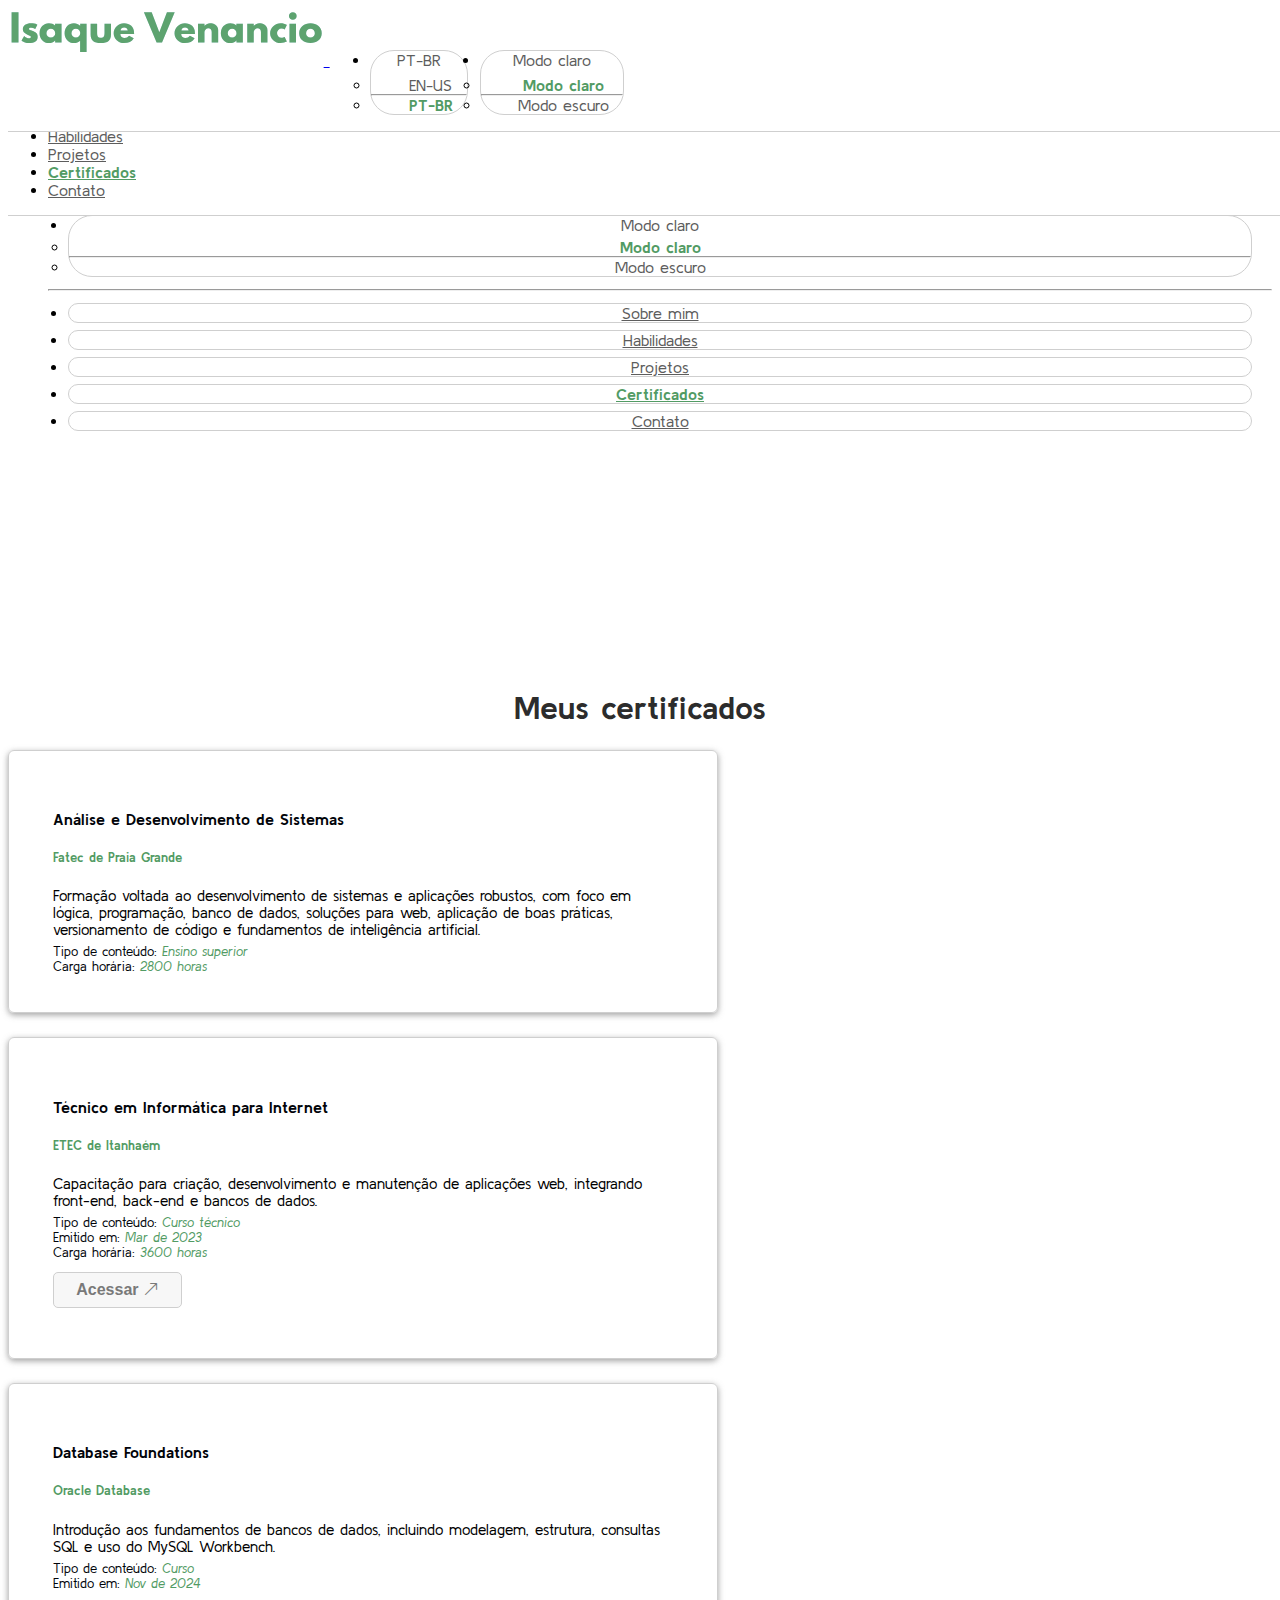
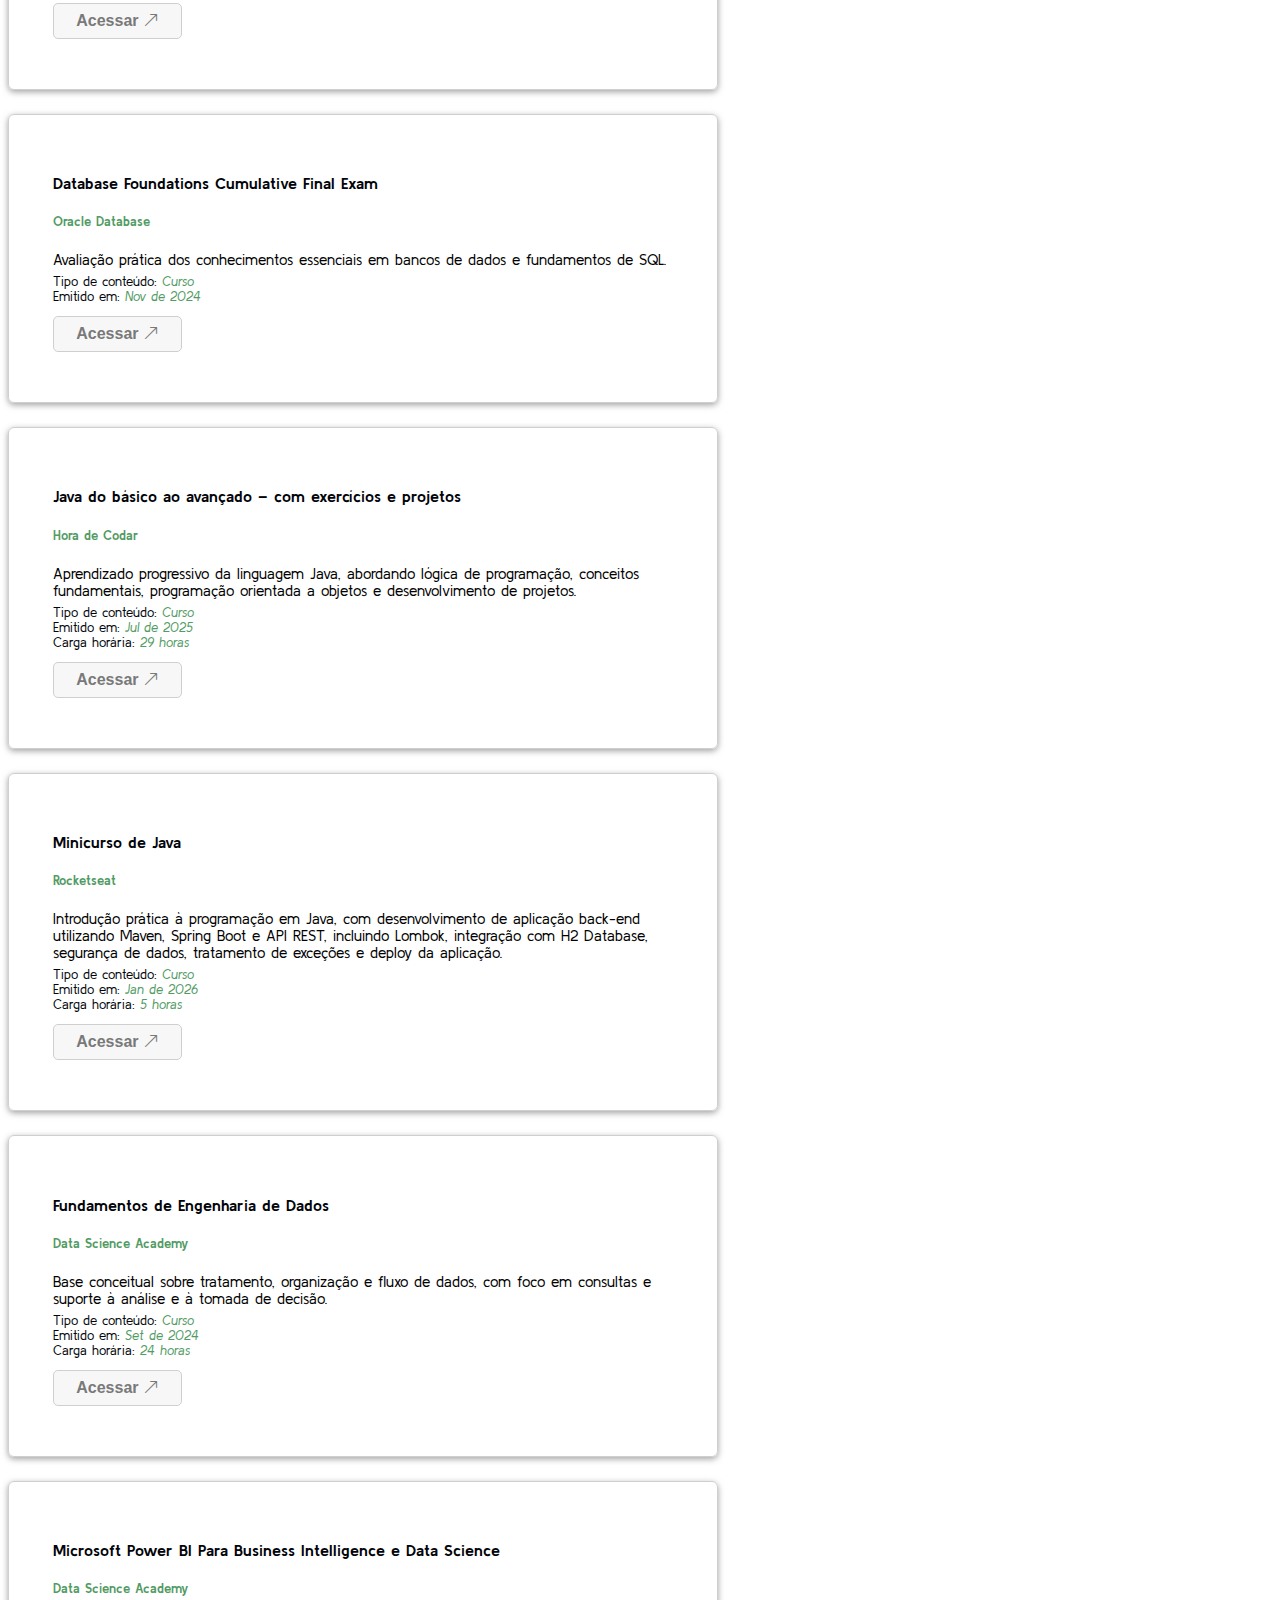
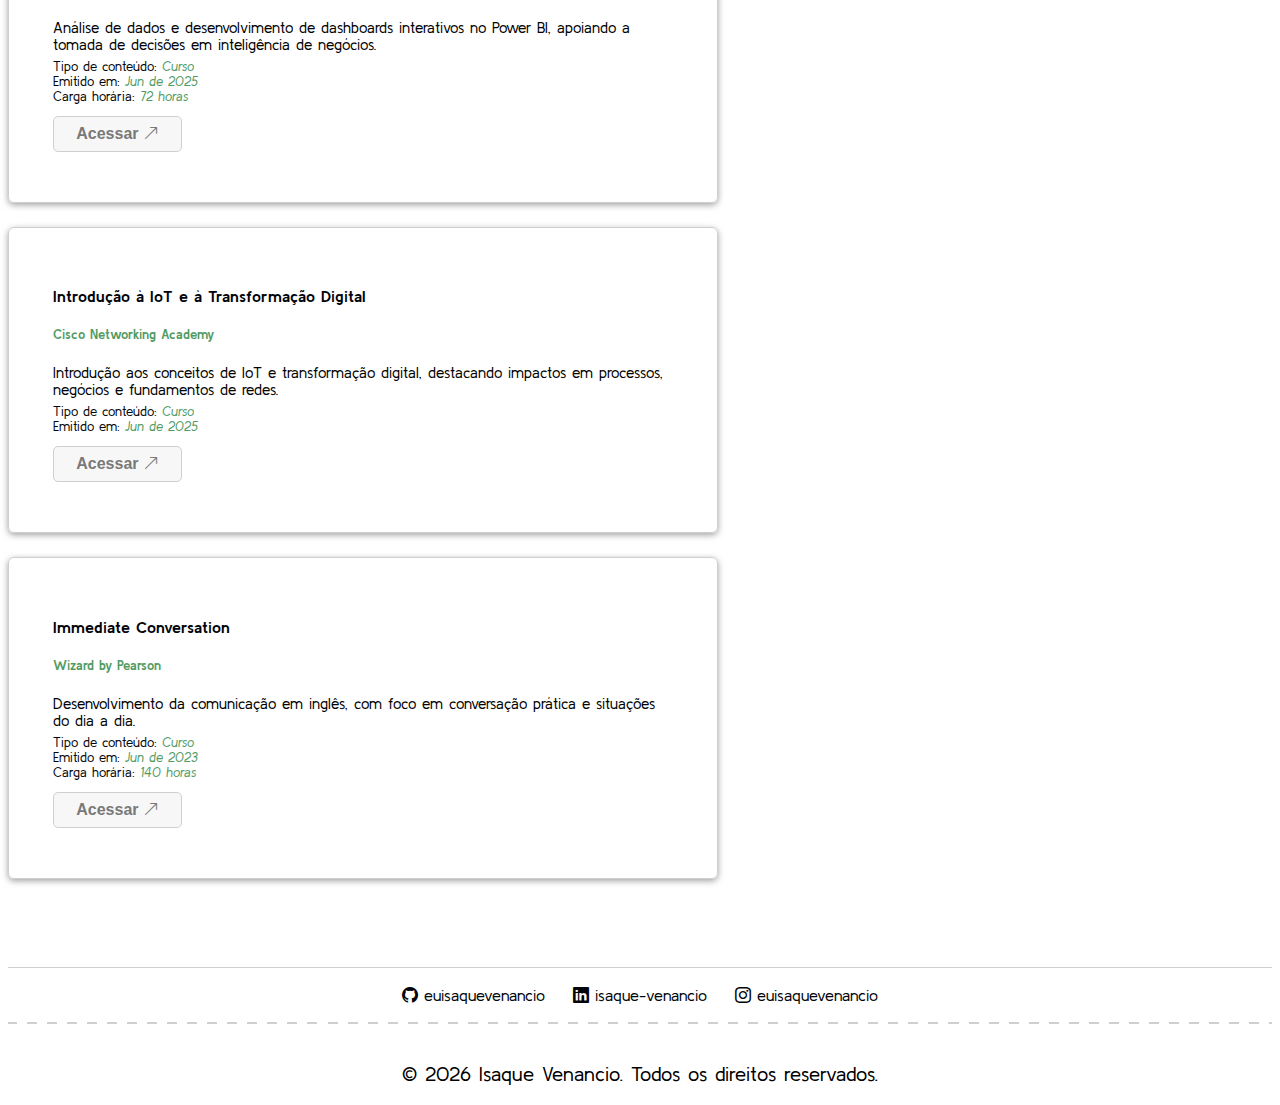
<file: certificate.html>
<!DOCTYPE html>
<html lang="pt-BR">
<head>
    <meta charset="UTF-8">
    <meta name="viewport" content="width=device-width, initial-scale=1.0">
    <title>Isaque Venancio</title>
    <link rel="preconnect" href="https://fonts.googleapis.com"> <!-- Fonte -->
    <link rel="preconnect" href="https://fonts.gstatic.com" crossorigin>
    <link href="https://fonts.googleapis.com/css2?family=Kulim+Park:ital,wght@0,200;0,300;0,400;0,600;0,700;1,200;1,300;1,400;1,600;1,700&display=swap" rel="stylesheet">
    <link rel="icon" type="image/png" href="assets/img/logo-small.png"> <!-- Ícone -->
    <link href="https://cdn.jsdelivr.net/npm/bootstrap@5.3.8/dist/css/bootstrap.min.css" rel="stylesheet" integrity="sha384-sRIl4kxILFvY47J16cr9ZwB07vP4J8+LH7qKQnuqkuIAvNWLzeN8tE5YBujZqJLB" crossorigin="anonymous"> <!-- Bootstrap CSS -->
    <link rel="stylesheet" href="https://cdn.jsdelivr.net/npm/bootstrap-icons@1.13.1/font/bootstrap-icons.min.css"> <!-- Bootstrap Icon -->
    <link rel="stylesheet" href="assets/css/navbar.css">
    <link rel="stylesheet" href="assets/css/style.css">
    <link rel="stylesheet" href="assets/css/certificate.css">
    <link rel="stylesheet" href="assets/css/footer.css">
</head>
<body>
    <!-- 1º cabeçalho -->
    <nav class="navbar navbar-expand-lg" id="firstNavbar">
        <div class="container">
            <a class="navbar-brand" href="index.html">
                <img loading="lazy" src="assets/img/logo-complete.svg" alt="Isaque Venancio logo" height="66">
            </a>
            
            <i class="bi bi-list" id="sidebarIcon" data-bs-toggle="offcanvas" data-bs-target="#offcanvasRight" aria-controls="offcanvasRight"></i>
            
            <ul class="navbar-nav">
                <li class="nav-item dropdown">
                    <a class="nav-link dropdown-toggle" id="actualLanguage" role="button" data-bs-toggle="dropdown" aria-expanded="false">PT-BR</a>
                    <ul class="dropdown-menu">
                        <li><a class="dropdown-item language-option" data-language="en-us">EN-US</a></li>
                        <hr>
                        <li><a class="active dropdown-item language-option" data-language="pt-br">PT-BR</a></li>
                    </ul>
                </li>
                <li class="nav-item dropdown">
                    <a class="nav-link dropdown-toggle" id="actualTheme" role="button" data-bs-toggle="dropdown" aria-expanded="false">Modo claro</a>
                    <ul class="dropdown-menu">
                        <li><a class="active dropdown-item theme-option" data-theme="light">Modo claro</a></li>
                        <hr>
                        <li><a class="dropdown-item theme-option" data-theme="dark">Modo escuro</a></li>
                    </ul>
                </li>
            </ul>
        </div>
    </nav>

    <!-- 2º cabeçalho -->
    <nav class="navbar navbar-expand-lg" id="secondNavbar">
        <div class="container">
            <ul class="navbar-nav">
                <li class="nav-item">
                    <a class="nav-link" href="index.html">Sobre mim</a>
                </li>
                <li class="nav-item">
                    <a class="nav-link" href="skill.html">Habilidades</a>
                </li>
                <li class="nav-item">
                    <a class="nav-link" href="project.html">Projetos</a>
                </li>
                <li class="nav-item">
                    <a class="nav-link active" href="certificate.html">Certificados</a>
                </li>
                <li class="nav-item">
                    <a class="nav-link" href="contact.html">Contato</a>
                </li>
            </ul>
        </div>
    </nav>

    <!-- Sidebar -->
    <div class="offcanvas offcanvas-end" tabindex="-1" id="offcanvasRight" aria-labelledby="offcanvasRightLabel">
        <div class="offcanvas-header">
            <h5 class="offcanvas-title" id="offcanvasRightLabel">Portfólio</h5>
            <i class="bi bi-x-lg" id="closeSidebarIcon" data-bs-dismiss="offcanvas" aria-label="Close"></i>
        </div>
        <hr>
        <div class="offcanvas-body">
            <ul class="navbar-nav">
                <li class="nav-item dropdown">
                    <a class="nav-link dropdown-toggle" id="actualLanguageMobile" role="button" data-bs-toggle="dropdown" aria-expanded="false">PT-BR</a>
                    <ul class="dropdown-menu">
                        <li><a class="dropdown-item language-option" data-language="en-us">EN-US</a></li>
                        <hr>
                        <li><a class="active dropdown-item language-option" data-language="pt-br">PT-BR</a></li>
                    </ul>
                </li>
                <li class="nav-item dropdown">
                    <a class="nav-link dropdown-toggle" id="actualThemeMobile" role="button" data-bs-toggle="dropdown" aria-expanded="false">Modo claro</a>
                    <ul class="dropdown-menu">
                        <li><a class="active dropdown-item theme-option" data-theme="light">Modo claro</a></li>
                        <hr>
                        <li><a class="dropdown-item theme-option" data-theme="dark">Modo escuro</a></li>
                    </ul>
                </li>
                <hr>
                <li class="nav-item">
                    <a class="nav-link" href="index.html">Sobre mim</a>
                </li>
                <li class="nav-item">
                    <a class="nav-link" href="skill.html">Habilidades</a>
                </li>
                <li class="nav-item">
                    <a class="nav-link" href="project.html">Projetos</a>
                </li>
                <li class="nav-item">
                    <a class="nav-link active" href="certificate.html">Certificados</a>
                </li>
                <li class="nav-item">
                    <a class="nav-link" href="contact.html">Contato</a>
                </li>
            </ul>
        </div>
    </div>

    <!-- Conteúdo principal -->
    <main>
        <div class="container">
            <h1>Meus certificados</h1>
            <div id="certificates">
                <div class="certificate" id="aedds">
                    <h4>Análise e Desenvolvimento de Sistemas</h4>
                    <h5>Fatec de Praia Grande</h5>
                    <p>Formação voltada ao desenvolvimento de sistemas e aplicações robustos, com foco em lógica, programação, banco de dados, soluções para web, aplicação de boas práticas, versionamento de código e fundamentos de inteligência artificial.</p>
                    <small class="type"><span>Tipo de conteúdo:</span> <i>Ensino superior</i></small>
                    <small class="hour"><span>Carga horária:</span> <i>2800 horas</i></small>
                </div>
                
                <div class="certificate" id="teipi">
                    <h4>Técnico em Informática para Internet</h4>
                    <h5>ETEC de Itanhaém</h5>
                    <p>Capacitação para criação, desenvolvimento e manutenção de aplicações web, integrando front-end, back-end e bancos de dados.</p>
                    <small class="type"><span>Tipo de conteúdo:</span> <i>Curso técnico</i></small>
                    <small class="issue-date"><span>Emitido em:</span> <i>mar de 2023</i></small>
                    <small class="hour"><span>Carga horária:</span> <i>3600 horas</i></small>
                    <a href="https://www.linkedin.com/in/isaque-venancio/details/certifications/1732807583342/single-media-viewer/" target="_blank">
                        <button class="view-certificate-button"><span>Acessar</span> <i class="bi bi-arrow-up-right"></i></button>
                    </a>
                </div>

                <div class="certificate" id="cod">
                    <h4>Database Foundations</h4>
                    <h5>Oracle Database</h5>
                    <p>Introdução aos fundamentos de bancos de dados, incluindo modelagem, estrutura, consultas SQL e uso do MySQL Workbench.</p>
                    <small class="type"><span>Tipo de conteúdo:</span> <i>Curso</i></small>
                    <small class="issue-date"><span>Emitido em:</span> <i>nov de 2024</i></small>
                    <a href="https://www.linkedin.com/in/isaque-venancio/details/certifications/1732776403829/single-media-viewer/" target="_blank">
                        <button class="view-certificate-button"><span>Acessar</span> <i class="bi bi-arrow-up-right"></i></button>
                    </a>
                </div>
                
                <div class="certificate" id="dfcfe">
                    <h4>Database Foundations Cumulative Final Exam</h4>
                    <h5>Oracle Database</h5>
                    <p>Avaliação prática dos conhecimentos essenciais em bancos de dados e fundamentos de SQL.</p>
                    <small class="type"><span>Tipo de conteúdo:</span> <i>Curso</i></small>
                    <small class="issue-date"><span>Emitido em:</span> <i>nov de 2024</i></small>
                    <a href="https://www.linkedin.com/in/isaque-venancio/details/certifications/1732776561092/single-media-viewer/" target="_blank">
                        <button class="view-certificate-button"><span>Acessar</span> <i class="bi bi-arrow-up-right"></i></button>
                    </a>
                </div>

                <div class="certificate" id="jdbaaceep">
                    <h4>Java do básico ao avançado – com exercícios e projetos</h4>
                    <h5>Hora de Codar</h5>
                    <p>Aprendizado progressivo da linguagem Java, abordando lógica de programação, conceitos fundamentais, programação orientada a objetos e desenvolvimento de projetos.</p>
                    <small class="type"><span>Tipo de conteúdo:</span> <i>Curso</i></small>
                    <small class="issue-date"><span>Emitido em:</span> <i>jul de 2025</i></small>
                    <small class="hour"><span>Carga horária:</span> <i>29 horas</i></small>
                    <a href="https://www.linkedin.com/in/isaque-venancio/details/certifications/1752516142330/single-media-viewer/" target="_blank">
                        <button class="view-certificate-button"><span>Acessar</span> <i class="bi bi-arrow-up-right"></i></button>
                    </a>
                </div>

                <div class="certificate" id="mdj">
                    <h4>Minicurso de Java</h4>
                    <h5>Rocketseat</h5>
                    <p>Introdução prática à programação em Java, com desenvolvimento de aplicação back-end utilizando Maven, Spring Boot e API REST, incluindo Lombok, integração com H2 Database, segurança de dados, tratamento de exceções e deploy da aplicação.</p>
                    <small class="type"><span>Tipo de conteúdo:</span> <i>Curso</i></small>
                    <small class="issue-date"><span>Emitido em:</span> <i>jan 2026</i></small>
                    <small class="hour"><span>Carga horária:</span> <i>5 horas</i></small>
                    <a href="https://www.linkedin.com/in/isaque-venancio/details/certifications/1768070736659/single-media-viewer/" target="_blank">
                        <button class="view-certificate-button"><span>Acessar</span> <i class="bi bi-arrow-up-right"></i></button>
                    </a>
                </div>
                
                <div class="certificate" id="fdedd">
                    <h4>Fundamentos de Engenharia de Dados</h4>
                    <h5>Data Science Academy</h5>
                    <p>Base conceitual sobre tratamento, organização e fluxo de dados, com foco em consultas e suporte à análise e à tomada de decisão.</p>
                    <small class="type"><span>Tipo de conteúdo:</span> <i>Curso</i></small>
                    <small class="issue-date"><span>Emitido em:</span> <i>set de 2024</i></small>
                    <small class="hour"><span>Carga horária:</span> <i>24 horas</i></small>
                    <a href="https://www.linkedin.com/in/isaque-venancio/details/certifications/1750528403667/single-media-viewer/" target="_blank">
                        <button class="view-certificate-button"><span>Acessar</span> <i class="bi bi-arrow-up-right"></i></button>
                    </a>
                </div>

                <div class="certificate" id="mpbpbieds">
                    <h4>Microsoft Power BI Para Business Intelligence e Data Science</h4>
                    <h5>Data Science Academy</h5>
                    <p>Análise de dados e desenvolvimento de dashboards interativos no Power BI, apoiando a tomada de decisões em inteligência de negócios.</p>
                    <small class="type"><span>Tipo de conteúdo:</span> <i>Curso</i></small>
                    <small class="issue-date"><span>Emitido em:</span> <i>jun de 2025</i></small>
                    <small class="hour"><span>Carga horária:</span> <i>72 horas</i></small>
                    <a href="https://www.linkedin.com/in/isaque-venancio/details/certifications/1750528428394/single-media-viewer/" target="_blank">
                        <button class="view-certificate-button"><span>Acessar</span> <i class="bi bi-arrow-up-right"></i></button>
                    </a>
                </div>

                <div class="certificate" id="iaieatd">
                    <h4>Introdução à IoT e à Transformação Digital</h4>
                    <h5>Cisco Networking Academy</h5>
                    <p>Introdução aos conceitos de IoT e transformação digital, destacando impactos em processos, negócios e fundamentos de redes.</p>
                    <small class="type"><span>Tipo de conteúdo:</span> <i>Curso</i></small>
                    <small class="issue-date"><span>Emitido em:</span> <i>jun de 2025</i></small>
                    <a href="https://www.linkedin.com/in/isaque-venancio/details/certifications/1750528862947/single-media-viewer/" target="_blank">
                        <button class="view-certificate-button"><span>Acessar</span> <i class="bi bi-arrow-up-right"></i></button>
                    </a>
                </div>
                
                <div class="certificate" id="ic">
                    <h4>Immediate Conversation</h4>
                    <h5>Wizard by Pearson</h5>
                    <p>Desenvolvimento da comunicação em inglês, com foco em conversação prática e situações do dia a dia.</p>
                    <small class="type"><span>Tipo de conteúdo:</span> <i>Curso</i></small>
                    <small class="issue-date"><span>Emitido em:</span> <i>jun de 2023</i></small>
                    <small class="hour"><span>Carga horária:</span> <i>140 horas</i></small>
                    <a href="https://www.linkedin.com/in/isaque-venancio/details/certifications/1732808275910/single-media-viewer/" target="_blank">
                        <button class="view-certificate-button"><span>Acessar</span> <i class="bi bi-arrow-up-right"></i></button>
                    </a>
                </div>
            </div>
        </div>
    </main>

    <!-- Rodapé -->
    <footer>
        <div>
            <a href="https://github.com/euisaquevenancio/" target="_blank"><i class="bi bi-github"></i> euisaquevenancio</a>
            <a href="https://www.linkedin.com/in/isaque-venancio/" target="_blank"><i class="bi bi-linkedin"></i> isaque-venancio</a>
            <a href="https://www.instagram.com/euisaquevenancio/" target="_blank"><i class="bi bi-instagram"></i> euisaquevenancio</a>
        </div>
        <p>© <span id="currentYear">2026</span> Isaque Venancio. <span id="copyright">Todos os direitos reservados</span>.</p>
    </footer>

    <script src="https://cdn.jsdelivr.net/npm/bootstrap@5.3.8/dist/js/bootstrap.bundle.min.js" integrity="sha384-FKyoEForCGlyvwx9Hj09JcYn3nv7wiPVlz7YYwJrWVcXK/BmnVDxM+D2scQbITxI" crossorigin="anonymous"></script> <!-- Bootstrap JS -->
    <script src="assets/js/script.js"></script>    
    <script src="assets/js/language.js"></script>
    <script src="assets/js/theme.js"></script>
    <script>
        
    </script>
</body>
</html>
</file>
<file: assets/css/navbar.css>
/* Cabeçalho */
.navbar,
body.light .navbar {
    top: 0;
    width: 100%;
    position: fixed;
    border-bottom: 1px solid var(--gray);
    background-color: var(--white);
    transition: 0.3s ease-in-out;
}

#firstNavbar {
    z-index: 2;
}

#firstNavbar .container .navbar-brand {
    cursor: pointer;
}

#firstNavbar .container .navbar-nav {
    display: -webkit-inline-box;
    margin-left: auto;
}

#firstNavbar .container .navbar-nav .nav-item,
#offcanvasRight .offcanvas-body .navbar-nav .nav-item {
    text-align: center;
    border-radius: 24px;
    border: 1px solid var(--gray);
}

#offcanvasRight .offcanvas-body .navbar-nav .nav-item {
    margin-bottom: 7px;
}

#firstNavbar .container .navbar-nav .nav-item:not(:last-of-type) {
    margin-right: 12px;
}

#firstNavbar .container .navbar-nav .dropdown:nth-child(1) .dropdown-menu,
#firstNavbar .container .navbar-nav .dropdown:nth-child(1) {
    width: 96px;
}

#firstNavbar .container .navbar-nav .dropdown:nth-child(2) .dropdown-menu,
#firstNavbar .container .navbar-nav .dropdown:nth-child(2) {
    width: 142px;
}

#firstNavbar .dropdown-menu {
    min-width: auto;
    width: max-content;
}

#firstNavbar .container .navbar-nav .dropdown .dropdown-menu,
#offcanvasRight .offcanvas-body .navbar-nav .dropdown .dropdown-menu {
    padding: 0;
}

#firstNavbar .container .navbar-nav .dropdown .dropdown-menu {
    margin-top: 7px;
}

#offcanvasRight .offcanvas-body .navbar-nav .dropdown .dropdown-menu {
    width: 100%;
    margin-top: 4px !important;
}

#firstNavbar .container .navbar-nav .dropdown .dropdown-menu hr,
#offcanvasRight hr {
    margin: 0;
}

#firstNavbar .container .navbar-nav .dropdown .dropdown-menu .dropdown-item {
    cursor: pointer;
    padding: 8px 0 8px 24px;
    transition: 0.2s ease-in-out;
}

#offcanvasRight .offcanvas-body .navbar-nav .dropdown .dropdown-menu .dropdown-item {
    text-align: center;
    cursor: pointer;
    padding: 8px 0;
    transition: 0.2s ease-in-out;
}

#firstNavbar .container .navbar-nav .dropdown .dropdown-menu .dropdown-item:not(.active):hover,
#offcanvasRight .offcanvas-body .navbar-nav .dropdown .dropdown-menu .dropdown-item:not(.active):hover {
    color: #5da36f;
    background-color: var(--white);
}

#firstNavbar .container .navbar-nav .dropdown .dropdown-menu .dropdown-item.active,
#offcanvasRight .offcanvas-body .navbar-nav .dropdown .dropdown-menu .dropdown-item.active {
    cursor: default;
    font-weight: bold;
    color: #529b64;
    background-color: var(--green);
}

#firstNavbar .container .navbar-nav .dropdown .dropdown-menu li:nth-child(1) a {
    border-top-left-radius: 6px;
    border-top-right-radius: 6px;
}

#firstNavbar .container .navbar-nav .dropdown .dropdown-menu li:not(:nth-child(1)) a {
    border-bottom-left-radius: 6px;
    border-bottom-right-radius: 6px;
}

#secondNavbar {
    z-index: 1;
    margin-top: 93px;
}

#secondNavbar .container .navbar-nav .nav-item .nav-link {
    padding: 10px 0;
}

#secondNavbar .container .navbar-nav .nav-item .nav-link.active,
#offcanvasRight .offcanvas-body .nav-item .nav-link.active {
    font-weight: bold;
    color: #529b64;
}

#secondNavbar .container .navbar-nav .nav-item .nav-link:not(.active):hover,
#offcanvasRight .offcanvas-body .nav-item .nav-link:not(.active):hover {
    color: #5da36f;
}

#secondNavbar .container .navbar-nav .nav-item:not(:last-of-type) {
    margin-right: 28px;
}

#offcanvasRight .offcanvas-header {
    padding: 12px 24px;
}

#offcanvasRight .offcanvas-body {
    padding: 14px 0 0 0;
}

#offcanvasRight .offcanvas-body .nav-item {
    margin: 0 20px 0 20px;
}

#offcanvasRight .offcanvas-body .nav-item:nth-child(4) {
    margin-top: 12px;
}

#offcanvasRight .offcanvas-body .dropdown:nth-child(2) {
    margin-bottom: 12px;
}

.nav-item a,
body.light .nav-item a {
    color: var(--gray-2);
}

body.dark #firstNavbar .container .navbar-nav .nav-item,
body.dark #firstNavbar .container .navbar-nav .dropdown .dropdown-menu .dropdown-item,
body.dark #offcanvasRight .offcanvas-body .nav-item,
body.dark #offcanvasRight .offcanvas-body .dropdown-menu {
    border: 1px solid var(--gray-2);
}

body.dark #firstNavbar .container .navbar-nav .dropdown .dropdown-menu .dropdown-item:not(.active):hover,
body.dark #offcanvasRight .offcanvas-body .navbar-nav .dropdown .dropdown-menu .dropdown-item:not(.active):hover {
    background-color: var(--black-2);
}

body.dark .navbar,
body.dark .dropdown-menu,
body.dark #offcanvasRight {
    color: var(--white);
    border-bottom: 1px solid var(--gray-2);
    background-color: var(--black-2);
}

body.dark .nav-item a,
body.dark .dropdown-toggle.show {
    color: var(--white);
}

#sidebarIcon,
#closeSidebarIcon {
    cursor: pointer;
}

#sidebarIcon {
    display: none;
    font-size: 32px;
}

#closeSidebarIcon {
    margin-left: auto;
    font-size: 20px;
}

body.dark #sidebarIcon,
body.dark #closeSidebarIcon {
    color: white;
}

.dropdown-toggle::after {
  display: none;
}

@media (max-width: 991.2px) {
    #firstNavbar .container .navbar-nav,
    #secondNavbar {
        display: none;
    }

    #sidebarIcon {
        display: block;
    }
}

@media (max-width: 500px) {
    #firstNavbar .container .navbar-brand {
        width: 70%;
    }
    
    #firstNavbar .container .navbar-brand img {
        width: 100%;
    }
}
</file>
<file: assets/css/style.css>
@import url("./root.css");

body {
    font-family: var(--font);
    background-color: var(--white);
    transition: 0.3s ease-in-out;
}

body.light {
    background-color: var(--white);
}

body.dark {
    background-color: var(--black-2);
}

h1,
h2,
h5 {
    font-weight: bold;
}

h1,
b {
    color: var(--black-2);
}

body.dark h1,
body.dark h2,
body.dark h5,
body.dark b,
body.dark p {
    color: var(--white);
}

h5 {
    color: #529b64;
}

body.dark h5 {
    color: #5da36f;
}

p {
    font-size: 20px;
}

main {
    padding: 64px 0;
}
main {
    margin-top: 172px;
}

@media (max-width: 991.2px) {
    main {
        margin-top: 70px;
    }
    
    p {
        font-size: 18px;
    }

    .container {
        max-width: 95%;
        width: 95%;
    }
}

@media (max-width: 639px) {
    p {
        font-size: 16px;
    }
}
</file>
<file: assets/css/certificate.css>
main .container h1 {
    text-align: center;
    margin-bottom: 24px;
}

main .container #certificates {
    display: flex;
    flex-wrap: wrap;
    justify-content: space-between;
}

main .container #certificates .certificate {
    width: 49%;
    padding: 38px 3.5%;
    margin-bottom: 24px;
    border: 1px solid var(--gray);
    border-radius: 6px;
    box-shadow: 0 2px 6px rgba(100, 100, 100, 0.6);
    transition: 0.3s ease-in-out;
}

body.dark main .container #certificates .certificate {
    border: 1px solid var(--gray-2);
    background-color: #232323;
}

main .container #certificates .certificate:hover {
    transform: scale(1.01);
    box-shadow: 0 2px 8px rgba(55, 55, 55, 0.6);
}

body.dark main .container #certificates .certificate:hover {
    box-shadow: 0 2px 8px rgba(200, 200, 200, 0.6);
}

main .container #certificates .certificate h4 {
    font-weight: bold;
    color: var(--black);
}

body.dark main .container #certificates .certificate h4 {
    color: var(--white);
}

main .container #certificates .certificate p {
    font-size: 15px;
    margin: 6px 0;
}

main .container #certificates .certificate button {
    color: #797979;
    font-size: 16px;
    margin-top: 12px;
    padding: 8px 22px;
    border-radius: 5px;
    border: 1px solid var(--gray);
    font-weight: bold;
    margin-bottom: 12px;
    background-color: #f7f7f7;
    transition: 0.3s ease-in-out;
}

main .container #certificates .certificate button:hover {
    background-color: var(--white);
}

body.dark main .container #certificates .certificate button {
    color: rgb(196, 196, 196);
    border: 1px solid var(--gray-2);
    background-color: rgb(48, 48, 48);
}

main .container #certificates .certificate button:hover,
body.dark main .container #certificates .certificate button:hover {
    color: #529b64;
    border: 1px solid #529b64;
}

main .container #certificates .certificate small {
    display: block;
}

main .container #certificates .certificate small a,
main .container #certificates .certificate small i {
    color: #529b64;
}

main .container #certificates .certificate small a {
    text-decoration: none;
}

main .container #certificates .certificate small a:hover {
    text-decoration: underline;
}

main .container #certificates .certificate small {
    color: var(--black);
}

body.dark main .container #certificates .certificate small {
    color: var(--white);
}

@media (max-width: 1200px) {
    main .container #certificates .certificate {
        padding: 38px 5%;
    }
}

@media (max-width: 888px) {
    main .container #certificates .certificate {
        width: 100%;
        padding: 28px 32px;
    }   
}

@media (max-width: 425.6px) {
    main .container #certificates .certificate {
        padding: 38px 7%;
    }
    
    main .container #certificates .certificate button {
        width: 100%;
    }
}
</file>
<file: assets/css/footer.css>
/* Rodapé */
footer,
body.light footer {
    border-top: 1px solid var(--gray);
    background-color: var(--white);
    transition: 0.3s ease-in-out;
}

footer {
    width: 100%;
}

body.dark footer {
    border-top: 1px solid var(--gray-2);
    background-color: var(--black-2);
}

footer div {
    text-align: center;
    padding: 18px;
    border-bottom: 2px solid transparent;
    border-image: repeating-linear-gradient(to right, var(--gray) 0 10px, transparent 10px 20px);
    border-image-slice: 1;
}

body.dark footer div {
    border-bottom: 2px solid transparent;
    border-image: repeating-linear-gradient(to right, var(--gray-2) 0 10px, transparent 10px 20px);
    border-image-slice: 1;
}
footer div a {
    color: var(--black);
    text-decoration: none;
    transition: 0.3s ease-in-out;
}

footer div a:not(:last-of-type) {
    margin-right: 22px;
}

footer div a:hover,
body.dark footer div a:hover {
    font-weight: bold;
    color: #5da36f;
}

footer p {
    text-align: center;
    padding-top: 18px;
}

body.dark footer div a,
body.dark footer p {
    color: var(--white);
}

@media (max-width: 520px) {
    footer div a {
        display: block;
    }
    
    footer div a:not(:last-of-type) {
        margin: 0 0 8px 0;
    }
}

@media (max-width: 520px) {
    footer p {
        padding-left: 10px;
        padding-right: 10px;
    }
}
</file>
